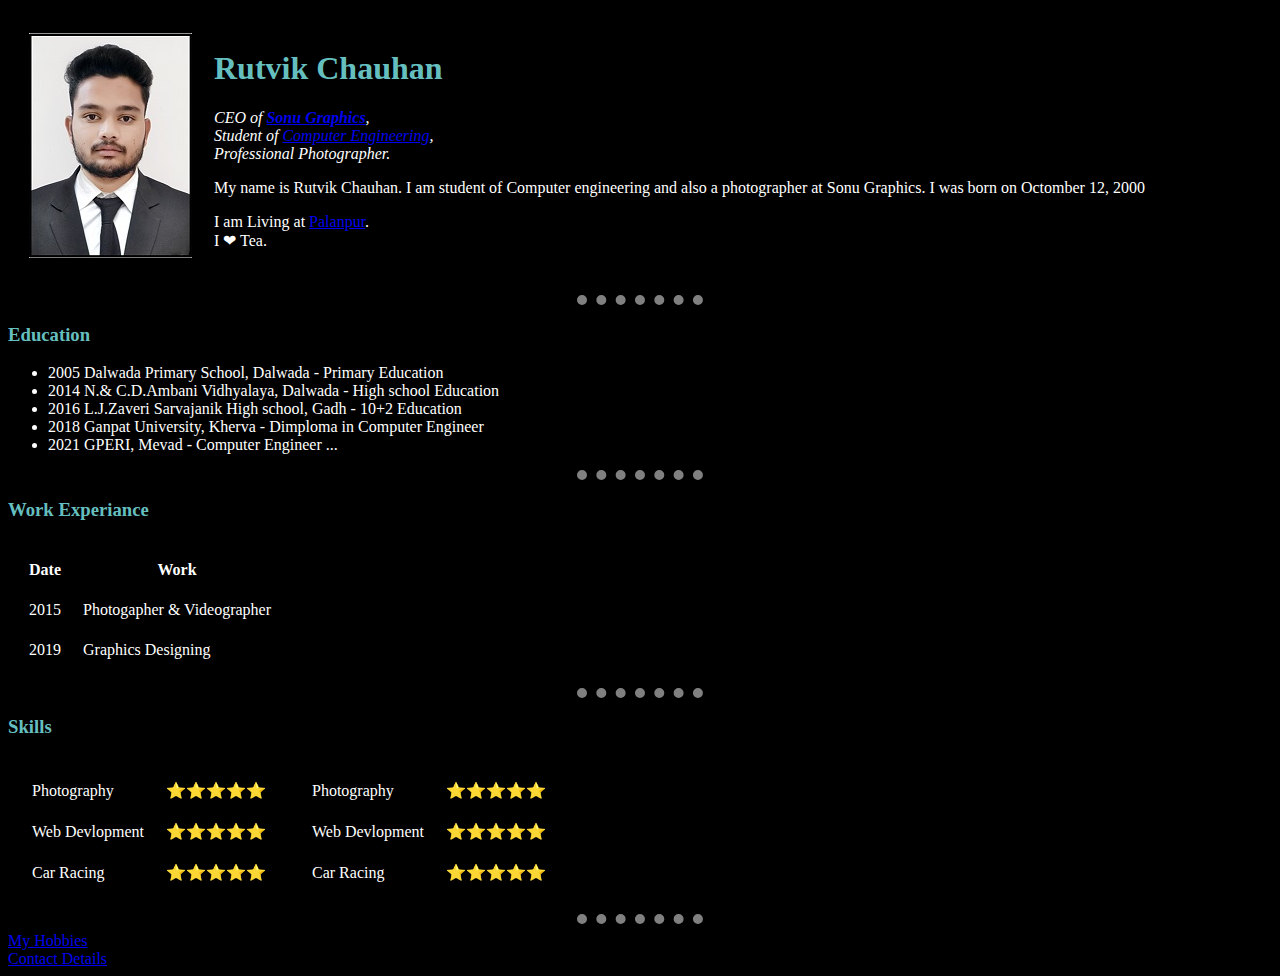
<file: index.html>
<!DOCTYPE html>
<html lang="en" dir="ltr">
  <head>
    <meta charset="utf-8">
    <title>Rutvik's PersonalSite</title>
    <link rel="stylesheet" href="css\style.css">
  </head>
  <body>
    <table cellspacing=20>

      <tr>
        <td><img src="ppRutvik.jpg" alt="Rutvik profile Picture"></td>
        <td><h1>Rutvik Chauhan</h1>
        <p><em>CEO of <strong><a href="https://www.instagram.com/sonu_graphics_dlw/">Sonu Graphics</a></strong>, <br>Student of <a href="https://gperi.ac.in/">Computer Engineering</a>, <br>Professional Photographer. </em></p>
        <p>My name is Rutvik Chauhan. I am student of Computer engineering and also a photographer at Sonu Graphics. I was born on Octomber 12, 2000</p>
        <p>I am Living at <a href="https://en.wikipedia.org/wiki/Palanpur">Palanpur</a>.<br>I ❤ Tea.</p></td>
      </tr>
    </table>
    <hr>
    <h3>Education</h3>
    <ul>
        <li>2005 Dalwada Primary School, Dalwada - Primary Education</li>
        <li>2014 N.& C.D.Ambani Vidhyalaya, Dalwada - High school Education </li>
        <li>2016 L.J.Zaveri Sarvajanik High school, Gadh - 10+2 Education </li>
        <li>2018 Ganpat University, Kherva - Dimploma in Computer Engineer </li>
        <li>2021 GPERI, Mevad - Computer Engineer ...</li>
      </ul>

    <hr>
    <h3>Work Experiance</h3>
    <table cellspacing="20">
      <thead>
        <tr>
          <th>Date</th>
          <th>Work</th>
        </tr>
        <tbody>
          <tr>
            <td>2015</td>
            <td>Photogapher & Videographer</td>
          </tr>
          <tr>
            <td>2019</td>
            <td>Graphics Designing</td>
          </tr>
        </tbody>
      </thead>
    </table>
    <hr>
    <h3>Skills</h3>
 <!--  here making table side by side ......
              So that we create parent table
              and then past table 1 in Cell 1
              and Pase table two in cell 2  -->

    <table>   <!-- This is Parent table  -->
      <tr>
        <td><table cellspacing="20"> <!--  This is temp 1 -->
          <tr>
            <td>Photography</td>
            <td>⭐⭐⭐⭐⭐</td>
          </tr>
          <tr>
            <td>Web Devlopment</td>
            <td>⭐⭐⭐⭐⭐</td>
          </tr>
          <tr>
            <td>Car Racing</td>
            <td>⭐⭐⭐⭐⭐</td>
          </tr>
        </table></td>
        <td>
        <table cellspacing="20"> <!--  This is temp 1 -->
          <tr>
            <td>Photography</td>
            <td>⭐⭐⭐⭐⭐</td>
          </tr>
          <tr>
            <td>Web Devlopment</td>
            <td>⭐⭐⭐⭐⭐</td>
          </tr>
          <tr>
            <td>Car Racing</td>
            <td>⭐⭐⭐⭐⭐</td>
          </tr>
        </table>
        </td>
    </table>



    <hr>

    <!-- TEMP:  <table cellspacing=30>
      <thead>
        <tr>
          <th>Date</th>
          <th>Study</th>
        </tr>
      </thead>
      <tbody>
        <tr>
          <td>2005</td>
          <td>Dalwada Primary School, Dalwada - Primary Education</td>
        </tr>
        <tr>
          <td>2014</td>
          <td> N.& C.D.Ambani Vidhyalaya, Dalwada - High school Education</td>
        </tr>
        <tr>
          <td>2016</td>
          <td>L.J.Zaveri Sarvajanik High school, Gadh - 10+2 Education</td>
        </tr>
        <tr>
          <td>2018</td>
          <td>Ganpat University, Kherva - Dimploma in Computer Engineer</td>
        </tr>
        <tr>
          <td>2021</td>
          <td>GPERI, Mevad - Computer Engineer ...</td>
        </tr>
      </tbody>
    </table>  -->


    <a href="hobbies.html">My Hobbies</a> <br>
    <a href="contact.html">Contact Details</a>
  </body>
</html>
</file>
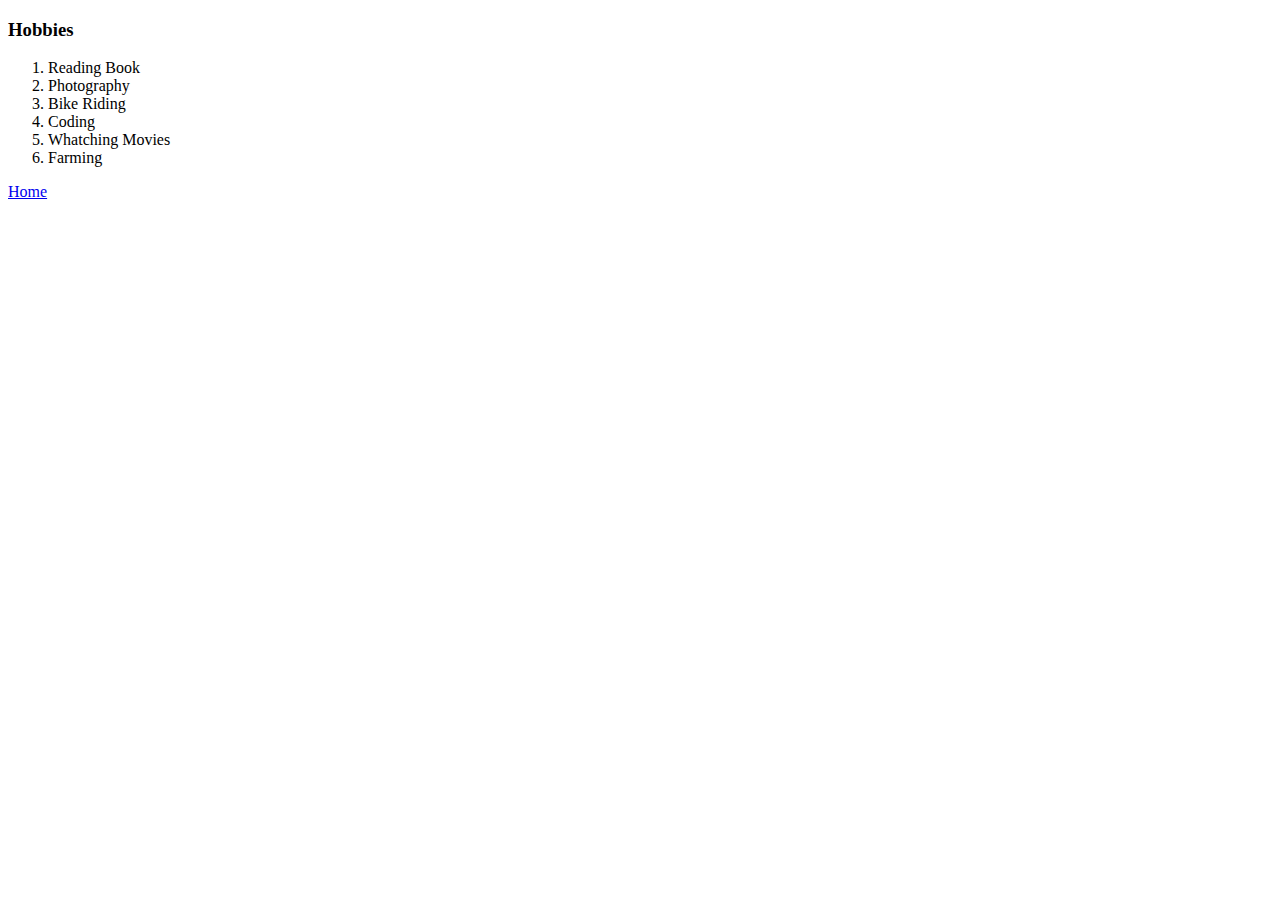
<file: hobbies.html>
<!DOCTYPE html>
<html lang="en" dir="ltr">
  <head>
    <meta charset="utf-8">
    <title>My Hobbies</title>
  </head>
  <body>
    <h3>Hobbies</h3>
    <ol>
      <li>Reading Book </li>
      <li>Photography</li>
      <li>Bike Riding </li>
      <li>Coding</li>
      <li>Whatching Movies</li>
      <li>Farming</li>
    </ol>
    <a href="index.html">Home</a>
  </body>
</html>
</file>
